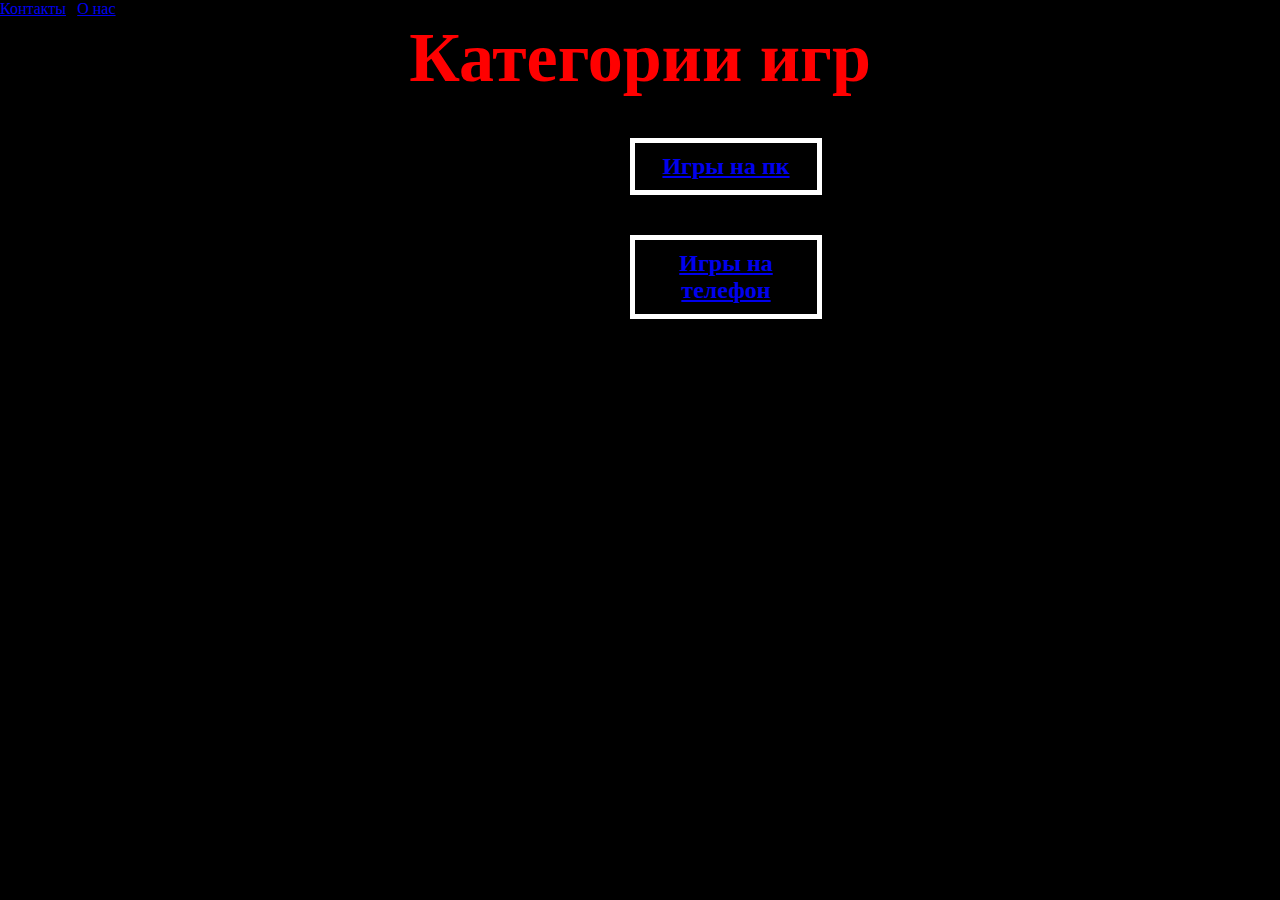
<file: страница2.html>
<!DOCTYPE html>
<html lang="en">
<head>
    <meta charset="UTF-8">
    <meta http-equiv="X-UA-Compatible" content="IE=edge">
    <meta name="viewport" content="width=device-width, initial-scale=1.0">
    <title>Document</title>
    <link rel="stylesheet" href="style2.css">
</head>
<body>
    <nav>        
        <a href="#">Контакты</a>
        |
        <a href="#">О нас</a>
    </nav>
    <header>
        <h1>Категории игр</h1>
        <div class="lol1">
            <a href="index.html"><h2>Игры на пк</h2></a>
        </div>
        <div class="lol2">
            <a href="страница3.html"><h2>Игры на телефон</h2></a>
        </div>
    </header>

</body>
</html>
</file>
<file: style2.css>
*{
    margin: 0;
    padding: 0;
    box-sizing: border-box;
}
body{
    background-color: black;
}
h1{
    text-align: center;
    font-size: 70px;
    color: red;
}
.lol1{
    border: 5px solid rgb(255, 255, 255);
    background-color: rgb(0, 0, 0);
    padding: 10px;
    width: 15%;
    text-align: center;
    margin:40px 0px 0px 630px;
}
.lol2{
    border: 5px solid rgb(255, 255, 255);
    background-color: rgb(0, 0, 0);
    padding: 10px;
    width: 15%;
    text-align: center;
    margin:40px 0px 0px 630px;
}
</file>
